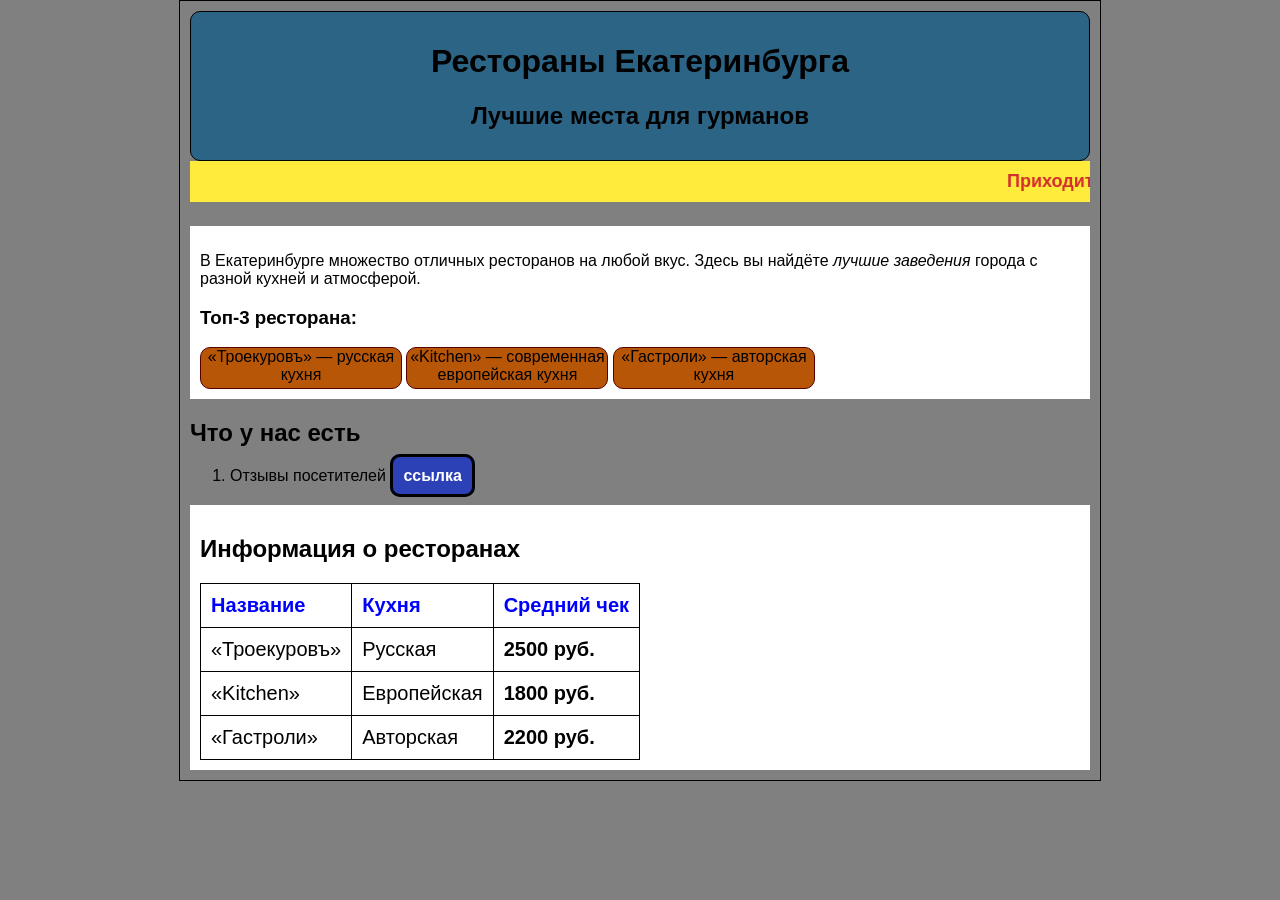
<file: index.html>
<!DOCTYPE html>
<html lang="ru">
<head>
  <title>Рестораны Екатеринбурга</title>
  <meta charset="utf-8">
  <meta name="description" content="Сайт о лучших ресторанах Екатеринбурга">
  <link rel="stylesheet" href="main.css">
</head>
<body>
  <div class="header">
    <h1>Рестораны Екатеринбурга</h1>
    <h2>Лучшие места для гурманов</h2>
  </div>

  <marquee class="beg">
  Приходите к нам на Бизнес-ланч!
</marquee>

  <div class="content">
    <p>В Екатеринбурге множество отличных ресторанов на любой вкус. Здесь вы найдёте <i>лучшие заведения</i> города с разной кухней и атмосферой.</p>

    <h3>Топ-3 ресторана:</h3>
    <div class="position">
      «Троекуровъ» — русская кухня
    </div>
    <div class="position">
      «Kitchen» — современная европейская кухня
    </div>
    <div class="position">
      «Гастроли» — авторская кухня
    </div>
  </div>

  <div class="menu">
    <h2>Что у нас есть</h2>
    <ol>
      <li>
        Отзывы посетителей
        <a href="otzv.html">ссылка</a>
      </li>
    </ol>
  </div>

  <div class="content">
    <h2>Информация о ресторанах</h2>
    <table>
      <thead>
        <tr>
          <td>Название</td>
          <td>Кухня</td>
          <td>Средний чек</td>
        </tr>
      </thead>
      <tbody>
        <tr>
          <td>«Троекуровъ»</td>
          <td>Русская</td>
          <td><b>2500 руб.</b></td>
        </tr>
        <tr>
          <td>«Kitchen»</td>
          <td>Европейская</td>
          <td><b>1800 руб.</b></td>
        </tr>
        <tr>
          <td>«Гастроли»</td>
          <td>Авторская</td>
          <td><b>2200 руб.</b></td>
        </tr>
      </tbody>
    </table>
  </div>
</body>
</html>
</file>
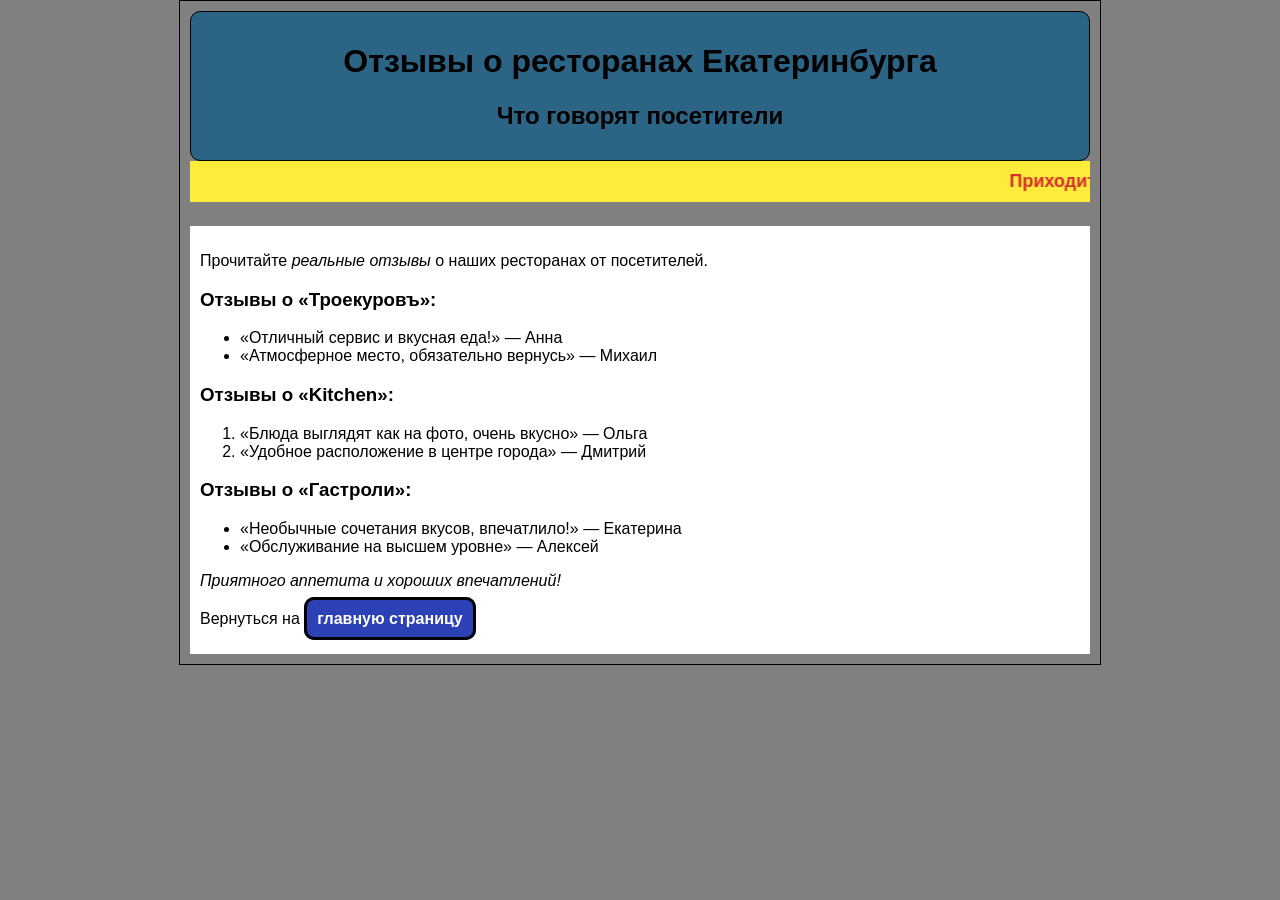
<file: otzv.html>
<!DOCTYPE html>
<html lang="ru">
<head>
  <title>Отзывы о ресторанах</title>
  <meta charset="utf-8">
  <meta name="description" content="Отзывы посетителей о ресторанах Екатеринбурга">
  <link rel="stylesheet" href="main.css">
</head>
<body>
  <div class="header">
    <h1>Отзывы о ресторанах Екатеринбурга</h1>
    <h2>Что говорят посетители</h2>
  </div>

  <marquee class="beg">
  Приходите к нам на Бизнес-ланч!
</marquee>

  <div class="content">
    <p>Прочитайте <i>реальные отзывы</i> о наших ресторанах от посетителей.</p>

    <h3>Отзывы о «Троекуровъ»:</h3>
    <ul>
      <li>«Отличный сервис и вкусная еда!» — Анна</li>
      <li>«Атмосферное место, обязательно вернусь» — Михаил</li>
    </ul>

    <h3>Отзывы о «Kitchen»:</h3>
    <ol>
      <li>«Блюда выглядят как на фото, очень вкусно» — Ольга</li>
      <li>«Удобное расположение в центре города» — Дмитрий</li>
    </ol>

    <h3>Отзывы о «Гастроли»:</h3>
    <ul>
      <li>«Необычные сочетания вкусов, впечатлило!» — Екатерина</li>
      <li>«Обслуживание на высшем уровне» — Алексей</li>
    </ul>

    <p><i>Приятного аппетита и хороших впечатлений!</i></p>
    <div class="menu">
      <p>Вернуться на <a href="main.html">главную страницу</a></p>
    </div>
  </div>
</body>
</html>
</file>
<file: main.css>
body {
  width: 900px;
  border: 1px solid black;
  margin: auto;
  background-color: grey;
  padding: 10px;
  font-family: Arial, Helvetica, sans-serif;
}

td {
  border: 1px solid black;
  padding: 10px;
}

table {
  border: 1px solid pink;
  border-collapse: collapse;
  font-size: 20px;
}

thead {
  font-weight: 700;
  color: blue;
}

.header {
  background-color: rgb(44, 100, 133);
  padding: 10px;
  border: 1px solid black;
  border-radius: 10px;
  text-align: center;
}

.menu a {
  border: 3px solid black;
  font-weight: bold;
  padding: 10px;
  background-color: rgb(44, 65, 182);
  border-radius: 10px;
  text-decoration: none;
  color: white;
}

.menu a:hover {
  text-decoration: underline;
  cursor: pointer;
}

.menu {
  margin-top: 20px;
}

.content {
  background-color: white;
  padding: 10px;
  margin-top: 20px;
}

.position {
  border: 1px solid rgb(88, 0, 0);
  width: 200px;
  height: 40px;
  text-align: center;
  vertical-align: center;
  background-color: rgb(184, 86, 7);
  display: inline-block;
  border-radius: 10px;
  font-family: 'Franklin Gothic Medium', 'Arial Narrow', Arial, sans-serif;
}
.beg{
  background-color: #ffeb3b;
  color: #d32f2f;
  padding: 10px;
  font-weight: bold;
  font-size: 18px;
}
</file>
